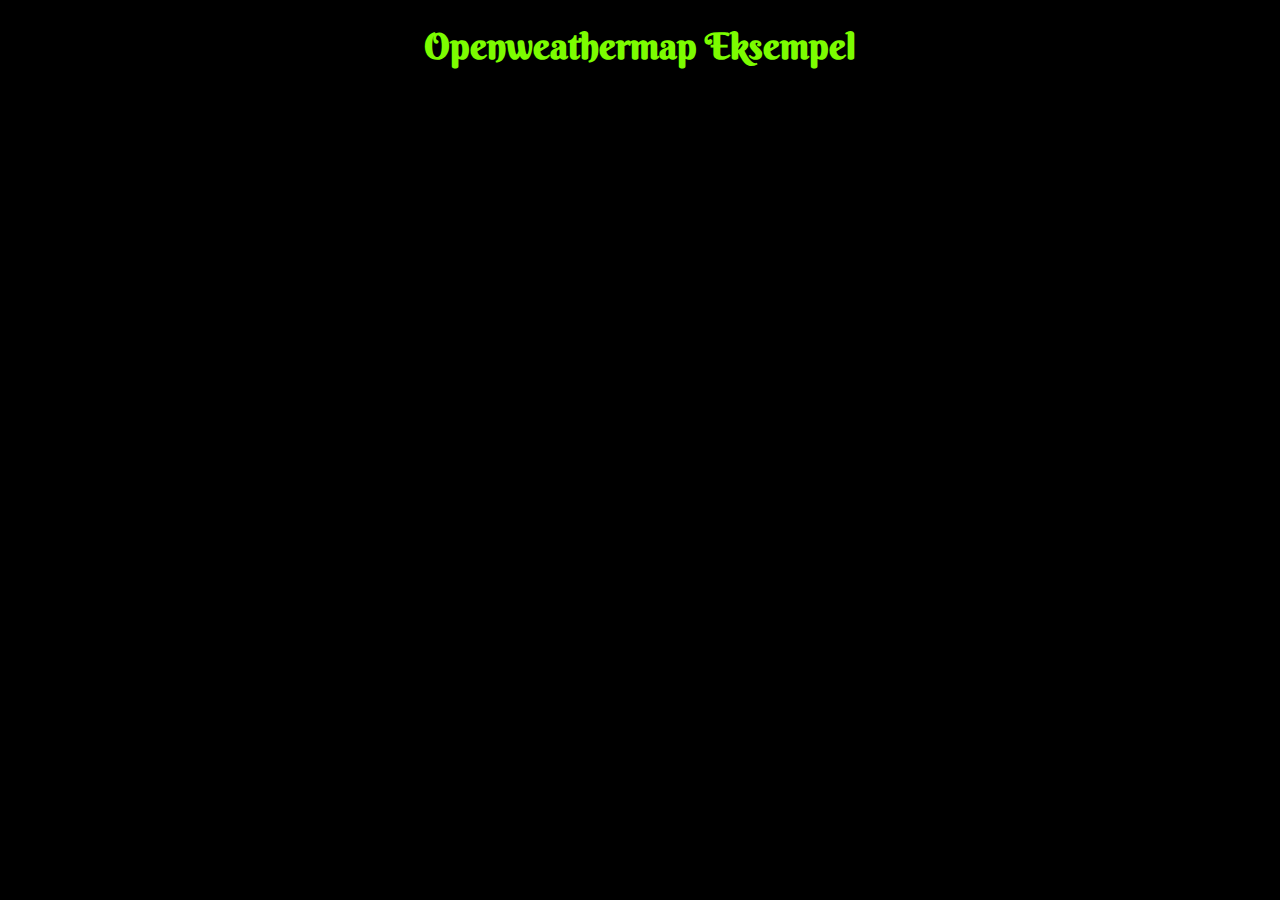
<file: openweathermap/index.html>
<!DOCTYPE html>
<html lang="en">

<head>
    <meta charset="UTF-8">
    <meta name="viewport" content="width=device-width, initial-scale=1.0">
    <meta http-equiv="X-UA-Compatible" content="ie=edge">

    <script src="https://code.jquery.com/jquery-3.3.1.min.js" integrity="sha256-FgpCb/KJQlLNfOu91ta32o/NMZxltwRo8QtmkMRdAu8=" crossorigin="anonymous"></script>

    <title>Weather: Here and now</title>

    <style>
        /* google font: Berkshire */
        @import url('https://fonts.googleapis.com/css2?family=Berkshire+Swash&display=swap');

        body {
            text-align: center;
            font-family: sans serif;
            font-size: large;
            background: black;
            color: lawngreen;
            font-family: 'Berkshire Swash', cursive;
        }

        .weatherInfo {
            border: 1px solid lawngreen;
        }
    </style>
</head>

<body>

    <h1>Openweathermap Eksempel</h1>

    <!-- herunder kan du se vejroplysningerne -->
    <div id="result"></div>

<script>
    
/*
@datasæt hentes sådan:

http://api.openweathermap.org/data/2.5/weather?
q=Aarhus
&lang=da
&units=metric
&appid=201d090c9cceacfc8931df89310ebfbb
*/
    
$(document).ready(function() {

    // get the weather data via query URI
    fetch("http://api.openweathermap.org/data/2.5/weather?q=Aarhus&lang=da&units=metric&appid=ADD-YOUR-TOKEN-HERE").then(response => {
        return response.json();
    }).then(data => {

        // Work with JSON data here
        console.log(data); // show what's in the json

        // solnedgang
        var sunsetMs = data.sys.sunset * 1000; // dato-objektet har brug for millisek. Derfor * 1000
        var sunset = new Date(sunsetMs);

        // Datoformattering @URI < https://www.w3schools.com/js/js_date_methods.asp >
        var sunsetTime = sunset.getHours() + ":" + sunset.getMinutes();

        /*
        --> Prøv selv: 
        --> Tilføj oplysninger om solopgang.
        */

        // append = da. tilføj (noget tilføjes et element med id="result"
        $('#result').append(

            // tilføjer ("append") en div til vejroplysninger
            '<div class="weatherInfo">' +

            // tilføjer bynavn
            '<h1> ' + data.name + ' </h1>' +

            // tilføjer en beskrivelse af vejret lige nu
            '<h2>Vejr: ' + data.weather[0].description + '</h2>' +

            // tilføjer vejrsymbol
            '<figure>' +
            '<img src="images/' + data.weather[0].icon + '.png" alt="Vejrsymbol">' +
            '</figure>' +

            // tilføjer klokkeslet for solens nedgang i vest
            '<p> Solnedgang: ' + sunsetTime + '</p>' +

            // afslutter #weatherInfo taggen
            '</div>'); // .append til #result slut

        // here are the icons: https://openweathermap.org/weather-conditions 

    }).catch(err => {
        // Do something for an error here
        console.log('There was an error ...');
    });

}); // document ready end
</script>

</body></html>
</file>
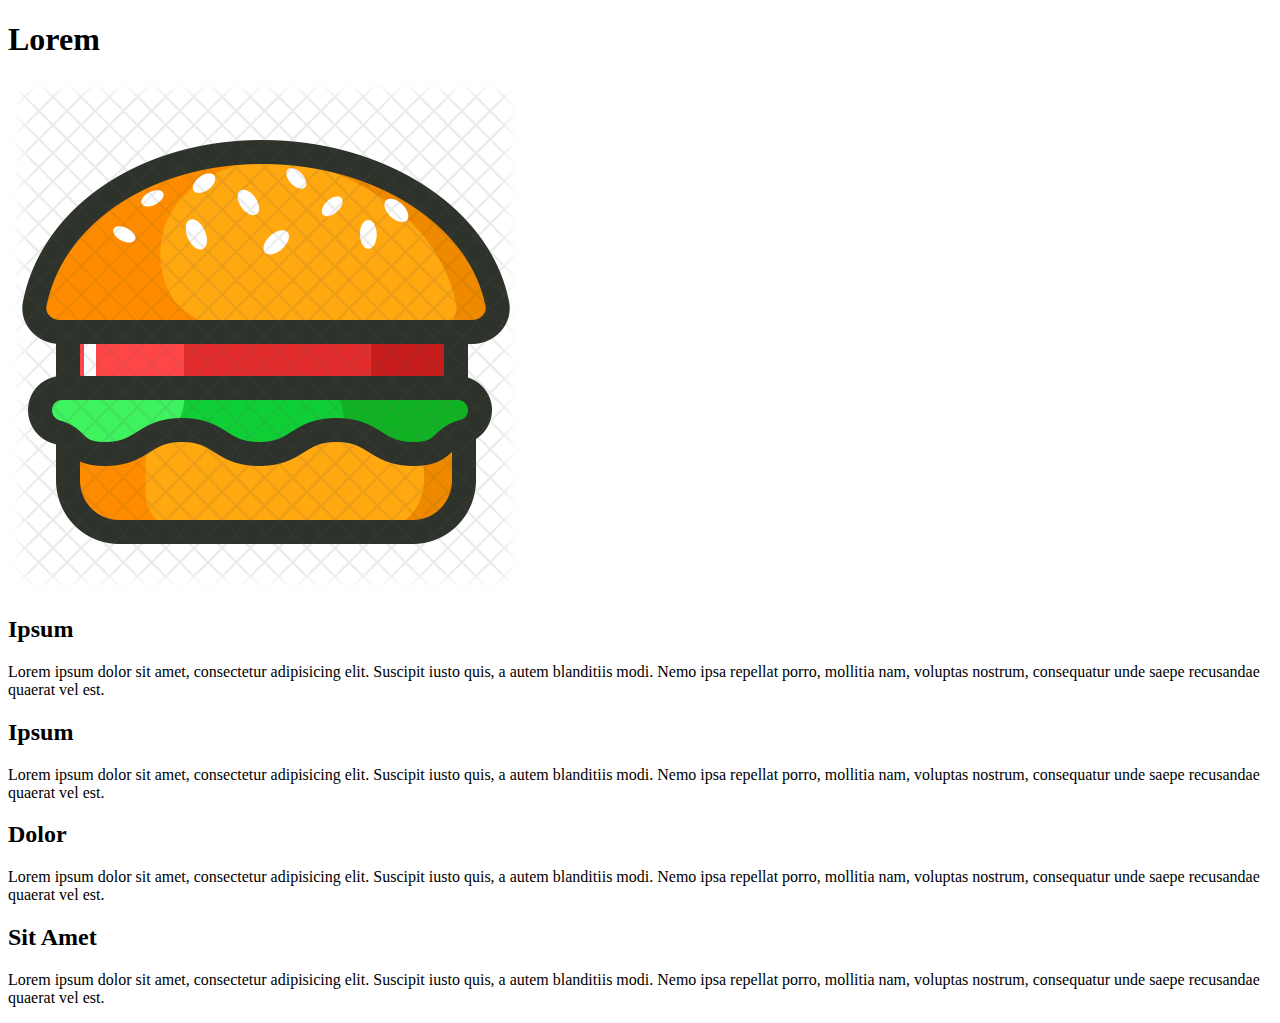
<file: per-20200910/nav-panel/index.html>
<!DOCTYPE html>
<html lang="">

<head>
	<meta charset="utf-8">
	<title>Example Title</title>
	<meta name="author" content="Your Name">
	<meta name="description" content="Example description">
	<meta name="viewport" content="width=device-width, initial-scale=1.0">
	<link rel="stylesheet" href="">
	<link rel="icon" type="image/x-icon" href=""/>
</head>

<body>
	<header>
		<h1>Lorem</h1>
		
		<img src="billeder/burger.jpg" id="burger" alt="xxx">
		
		<nav id="menu">
			<ul>
				<li><a href="#"> jsdfogjsægjp</a></li>
				<li>B</li>
				<li>V</li>
				<li>X</li>
				<li>YYY</li>
			</ul>
		</nav>
		
	</header>
	<main>
		
	
		<article>
		<h2>Ipsum</h2>
		<p class="a">Lorem ipsum dolor sit amet, consectetur adipisicing elit. Suscipit iusto quis, a autem blanditiis modi. Nemo ipsa repellat porro, mollitia nam, voluptas nostrum, consequatur unde saepe recusandae quaerat vel est.</p>
		</article>
		
		<article class="a">
		<h2>Ipsum</h2>
		<p>Lorem ipsum dolor sit amet, consectetur adipisicing elit. Suscipit iusto quis, a autem blanditiis modi. Nemo ipsa repellat porro, mollitia nam, voluptas nostrum, consequatur unde saepe recusandae quaerat vel est.</p>
		</article>
		
		<article>
		<h2>Dolor</h2>
		<p class="a">Lorem ipsum dolor sit amet, consectetur adipisicing elit. Suscipit iusto quis, a autem blanditiis modi. Nemo ipsa repellat porro, mollitia nam, voluptas nostrum, consequatur unde saepe recusandae quaerat vel est.</p>
		</article>
		
		<article>
		<h2>Sit Amet</h2>
		<p>Lorem ipsum dolor sit amet, consectetur adipisicing elit. Suscipit iusto quis, a autem blanditiis modi. Nemo ipsa repellat porro, mollitia nam, voluptas nostrum, consequatur unde saepe recusandae quaerat vel est.</p>
		</article>
	</main>
	<footer></footer>
	
	<!-- load jQuery library -->
	<script type="text/javascript" src="js/jquery-3.5.1.min.js"></script>
	
	<!-- load JavaScript -->
	<script src="js/js.js"></script>
</body>

</html>
</file>
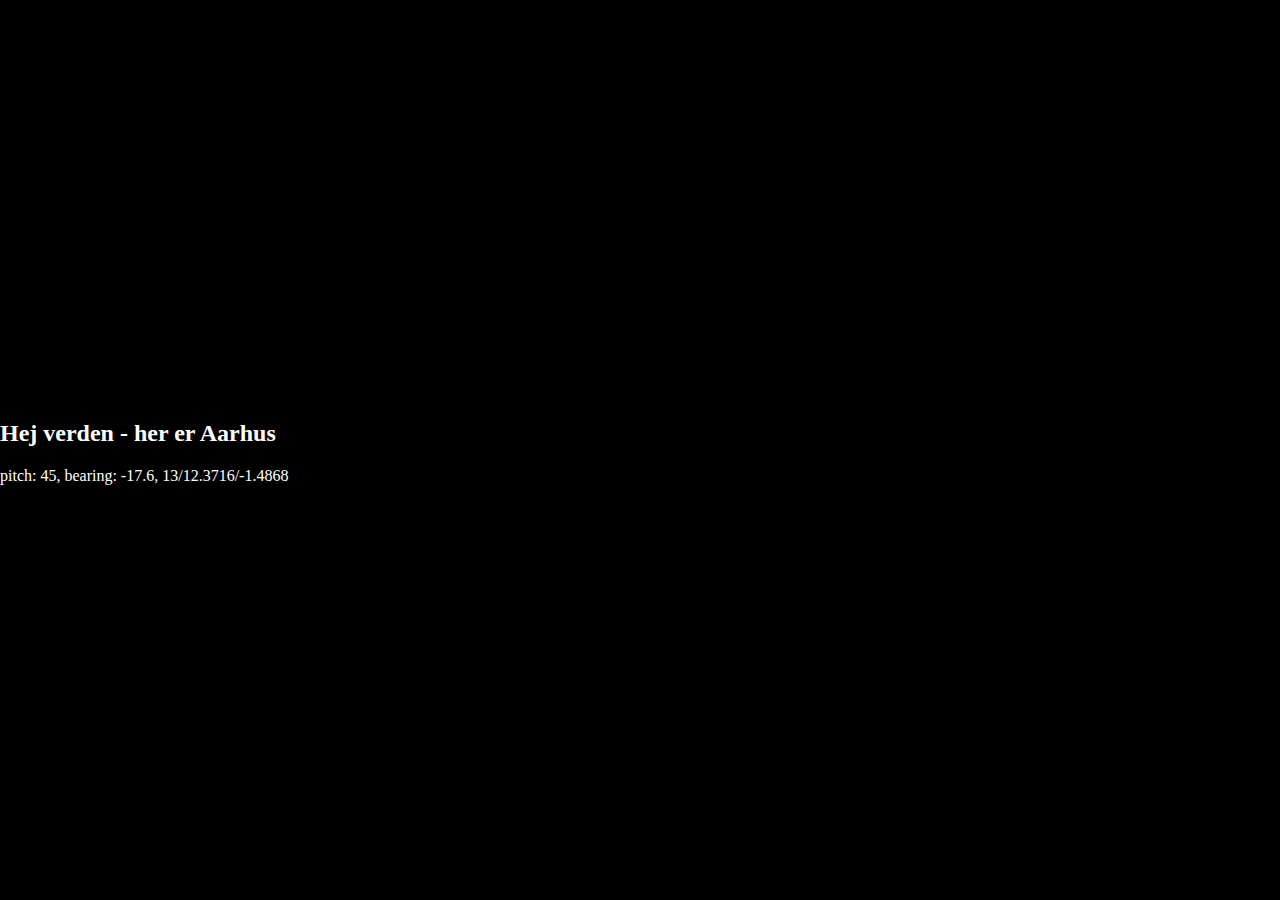
<file: iKlassen-form/mapbox-simpelt-kort.html>
<!DOCTYPE html>
<html>

<head>
    <meta charset="utf-8" />
    <title>Display a map</title>
    <meta name="viewport" content="initial-scale=1,maximum-scale=1,user-scalable=no" />
    <script src="https://api.mapbox.com/mapbox-gl-js/v1.12.0/mapbox-gl.js"></script>
    <link href="https://api.mapbox.com/mapbox-gl-js/v1.12.0/mapbox-gl.css" rel="stylesheet" />
    <style>
        body {
            margin: 0;
            padding: 0;
            background-color: #000;
            color: #fff;
        }

        #map {
            width: 100%;
            height: 400px;
        }
    </style>
</head>

<body>

    <div id="map"></div>
    <h2>Hej verden - her er Aarhus</h2>

    <script>
        mapboxgl.accessToken = 'pk.eyJ1IjoiYXNhdGhvb3IiLCJhIjoiY2oyd3hlbzU3MDA5NzJxbm9iMjczanJndCJ9.HahDB7Z1rrD5THIYQh6t4g';
        var map = new mapboxgl.Map({
            container: 'map', // container id
            style: 'mapbox://styles/asathoor/ckfqkpu0q1wfd1ao2esmdws8w', // style URL
            center: [-1.4848, 12.3716], // starting position [lng, lat]
            zoom: 14, // starting zoom
            pitch: 45,
            bearing: 90
        });

        // Add geolocate control to the map.
        map.addControl(
            // geolocate
            new mapboxgl.GeolocateControl({
                positionOptions: {
                    enableHighAccuracy: true
                },
                trackUserLocation: true
            })
        );
    </script>
    pitch: 45,
    bearing: -17.6,

    13/12.3716/-1.4868
</body></html>
</file>
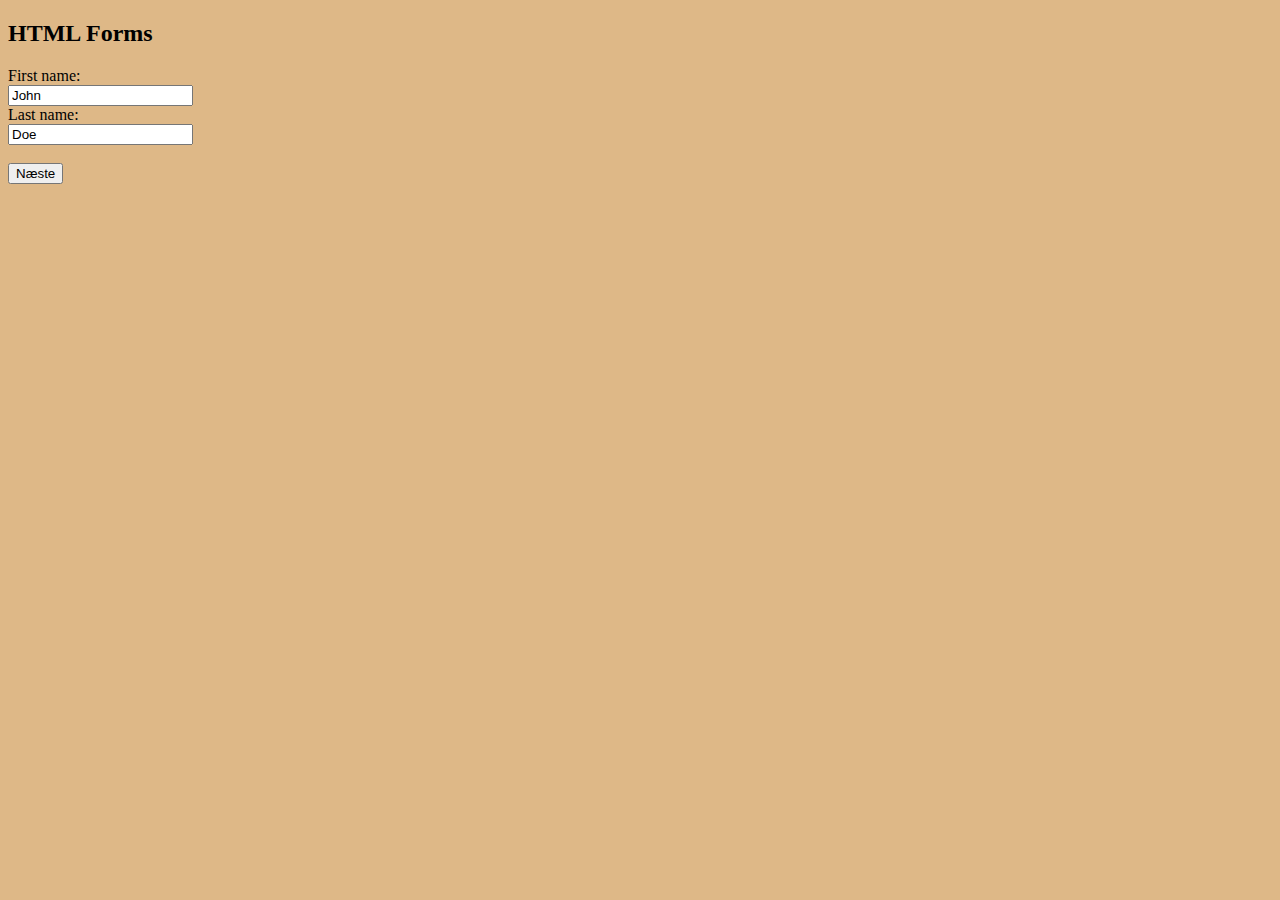
<file: iKlassen-form/min-formular.html>
<!DOCTYPE html>
<html>
    <head>
        <title>Multipart Form</title>
        <style>
            body {
                background-color: burlywood;
            }
        </style>
    </head>

<body>

    <h2>HTML Forms</h2>

    <form action="formdata.php" method="post">
        <section id="navn">
            <label for="fname">First name:</label><br>
            <input type="text" id="fname" name="fname" value="John"><br>

            <label for="lname">Last name:</label><br>
            <input type="text" id="lname" name="lname" value="Doe"><br><br>
            
            <button type="button" id="naeste"> Næste </button>
        </section>

        <section id="radio">
            <input type="radio" id="male" name="gender" value="male">
            <label for="male">Mand</label><br>
            <input type="radio" id="female" name="gender" value="female">
            <label for="female">Kvinde</label><br>
            <input type="radio" id="other" name="gender" value="other">
            <label for="other">Andet</label>
            
            <button type="button" id="valgBtn"> Næste </button>
        </section>

        <section id="valg">
            <label class="container">One
                <input type="checkbox" checked="checked">
                <span class="checkmark"></span>
            </label>

            <label class="container">Two
                <input type="checkbox">
                <span class="checkmark"></span>
            </label>

            <label class="container">Three
                <input type="checkbox">
                <span class="checkmark"></span>
            </label>

            <label class="container">Four
                <input type="checkbox">
                <span class="checkmark"></span>
            </label>
    
            <br><br>
            
            <!-- knap sender formular af sted -->
            <input type="submit" value="Send">
        
        </section>
    </form>

    <!-- importerer jQuery library -->
    <script src="https://ajax.googleapis.com/ajax/libs/jquery/3.5.1/jquery.min.js"></script>

    <script>
        $(document).ready(function() {
            /// kode herfra
            console.log('jQuery kører');
            
            // gem det som skal være usynligt
            $('#radio').hide();
            $('#valg').hide();
            
            // klik på #naeste
            $('#naeste').click( function(){ 
                console.log('der klikkes på næste');
                // skjule #navn
                $('#navn').hide();
                // vise #radio
                $('#radio').show();
            } );
            
            // klik på #valgBtn
            $('#valgBtn').click(
                function(){
                    $('#radio').hide(); // skjul radio buttons
                    $('#valg').show(); // viser valg
                }
            );
            
            /// kode slut
        }); // må ikke slettes

    </script>

</body>

</html>
</file>
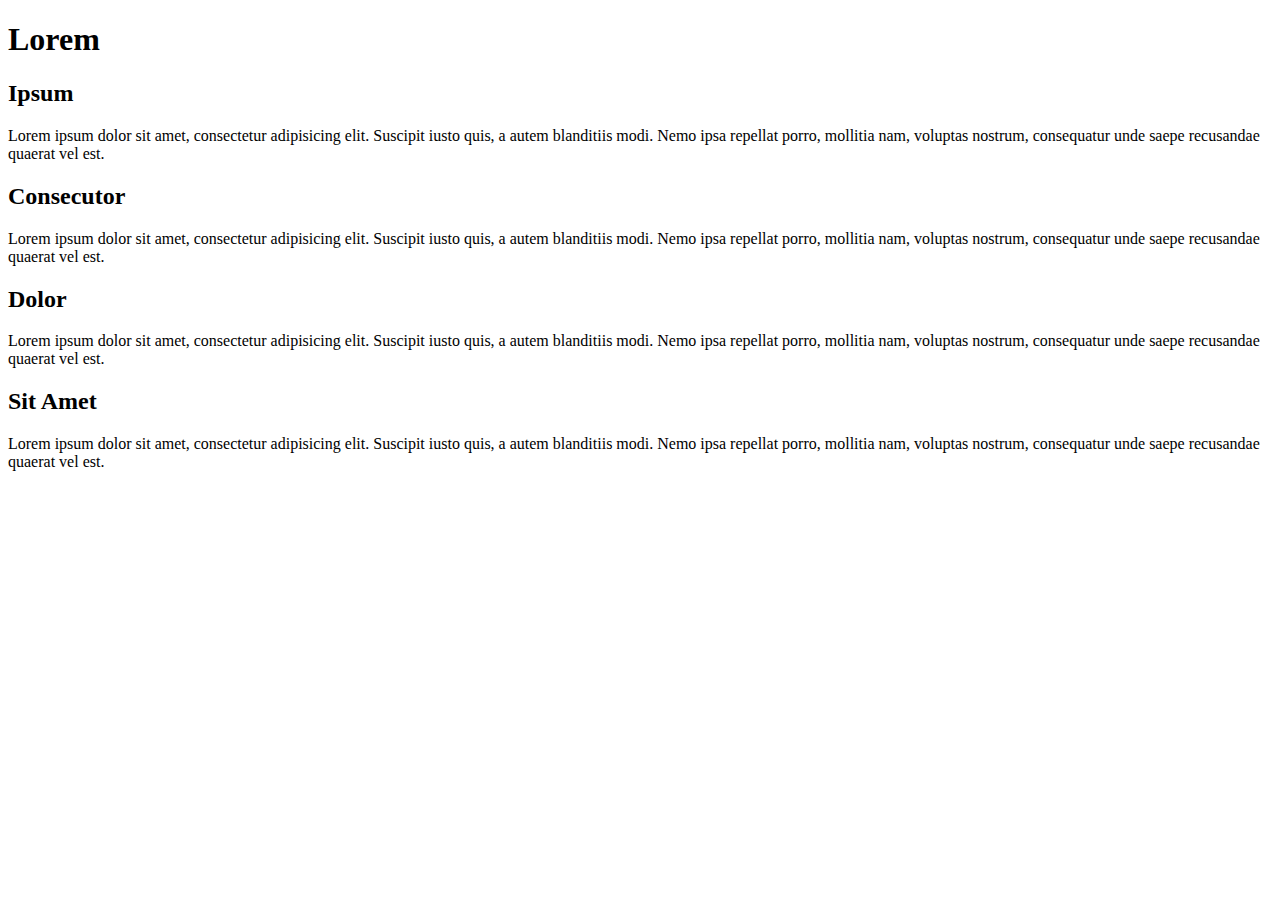
<file: jQuery-boilerplate/jQuery-boilerplate.html>
<!DOCTYPE html>
<html lang="">

<head>
	<meta charset="utf-8">
	<title>Example Title</title>
	<meta name="author" content="Your Name">
	<meta name="description" content="Example description">
	<meta name="viewport" content="width=device-width, initial-scale=1.0">
	<link rel="stylesheet" href="">
	<link rel="icon" type="image/x-icon" href=""/>
</head>

<body>
	<header>
		<h1>Lorem</h1>
	</header>
	<main>
		<article>
		<h2>Ipsum</h2>
		<p>Lorem ipsum dolor sit amet, consectetur adipisicing elit. Suscipit iusto quis, a autem blanditiis modi. Nemo ipsa repellat porro, mollitia nam, voluptas nostrum, consequatur unde saepe recusandae quaerat vel est.</p>
		</article>
		
		<article>
		<h2>Consecutor</h2>
		<p>Lorem ipsum dolor sit amet, consectetur adipisicing elit. Suscipit iusto quis, a autem blanditiis modi. Nemo ipsa repellat porro, mollitia nam, voluptas nostrum, consequatur unde saepe recusandae quaerat vel est.</p>
		</article>
		
		<article>
		<h2>Dolor</h2>
		<p>Lorem ipsum dolor sit amet, consectetur adipisicing elit. Suscipit iusto quis, a autem blanditiis modi. Nemo ipsa repellat porro, mollitia nam, voluptas nostrum, consequatur unde saepe recusandae quaerat vel est.</p>
		</article>
		
		<article>
		<h2>Sit Amet</h2>
		<p>Lorem ipsum dolor sit amet, consectetur adipisicing elit. Suscipit iusto quis, a autem blanditiis modi. Nemo ipsa repellat porro, mollitia nam, voluptas nostrum, consequatur unde saepe recusandae quaerat vel est.</p>
		</article>
	</main>
	<footer></footer>
	
	<!-- load jQuery library -->
	<script type="text/javascript" src="js/jquery-3.5.1.min.js"></script>
	
	<!-- load JavaScript -->
	<script src="js/js.js"></script>
</body>

</html>
</file>
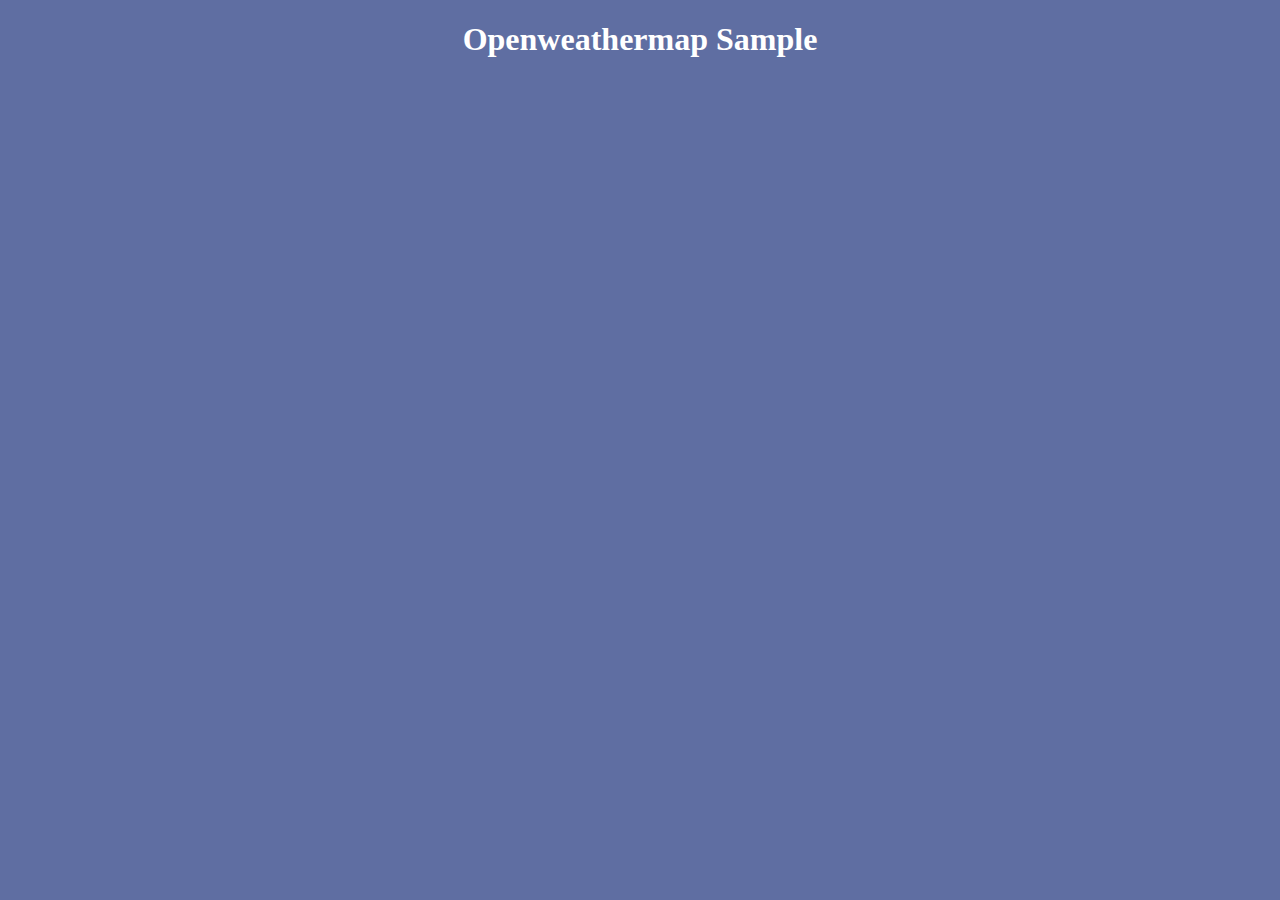
<file: openweathermap/ow-model.html>
<!DOCTYPE html>
<html lang="en">

<head>
  <meta charset="UTF-8">
  <meta name="viewport" content="width=device-width, initial-scale=1.0">
  <meta http-equiv="X-UA-Compatible" content="ie=edge">
  <script src="https://code.jquery.com/jquery-3.3.1.min.js" integrity="sha256-FgpCb/KJQlLNfOu91ta32o/NMZxltwRo8QtmkMRdAu8=" crossorigin="anonymous"></script>
  <title>Weather</title>
  <style>
    body {
      text-align: center;
      font-family: sans serif;
      background: #5f6ea2;
      color: #fff;
    }
  </style>
</head>

<body>

  <h1>Openweathermap Sample</h1>

  <!-- the weather will appear below -->
  <div id="result"></div>

  <script>
  /*
  THE DOCUMENTATION MAY CONFUSE YOU A BIT, SO HERE'S A HOWTO
  
  DON'T
  please, don't use this sample:
  https://samples.openweathermap.org/data/2.5/weather?q=Aarhus,DK&appid=YOURTOKENHERE

  DO
  Use the api as below:
  https://api.openweathermap.org/data/2.5/weather?q=Aarhus,DK&appid=YOURTOKENHERE
  
  PS:
  Probably your token will not activate right away. Have some patience here.
  */
    const token = "201d090c9cceacfc8931df89310ebfbb"; // save your token in this variable
    const aarhus = "https://api.openweathermap.org/data/2.5/weather?q=Aarhus,DK&appid="
    + token 
    + "&units=metric";

    $(document).ready(function() {

    // get the weather data
    fetch(aarhus).then(response => {
      return response.json();
    }).then(data => {
        
      // Work with JSON data here
      console.log(data); // show what's in the json
      $('#result').append('<div class="weatherInfo">' + data.weather[0].main +
        ' in ' + data.name +
        '<figure><img src="http://openweathermap.org/img/w/'
        + data.weather[0].icon + '.png" alt="The weather : '
        + data.weather[0].main
        + '"></figure>' +
        '</div>');
        
        // here are the icons: https://openweathermap.org/weather-conditions 

    }).catch(err => {
      // Do something for an error here
      console.log('There was an error ...');
    });

  }); // document ready end
  </script>

</body>

</html>
</file>
